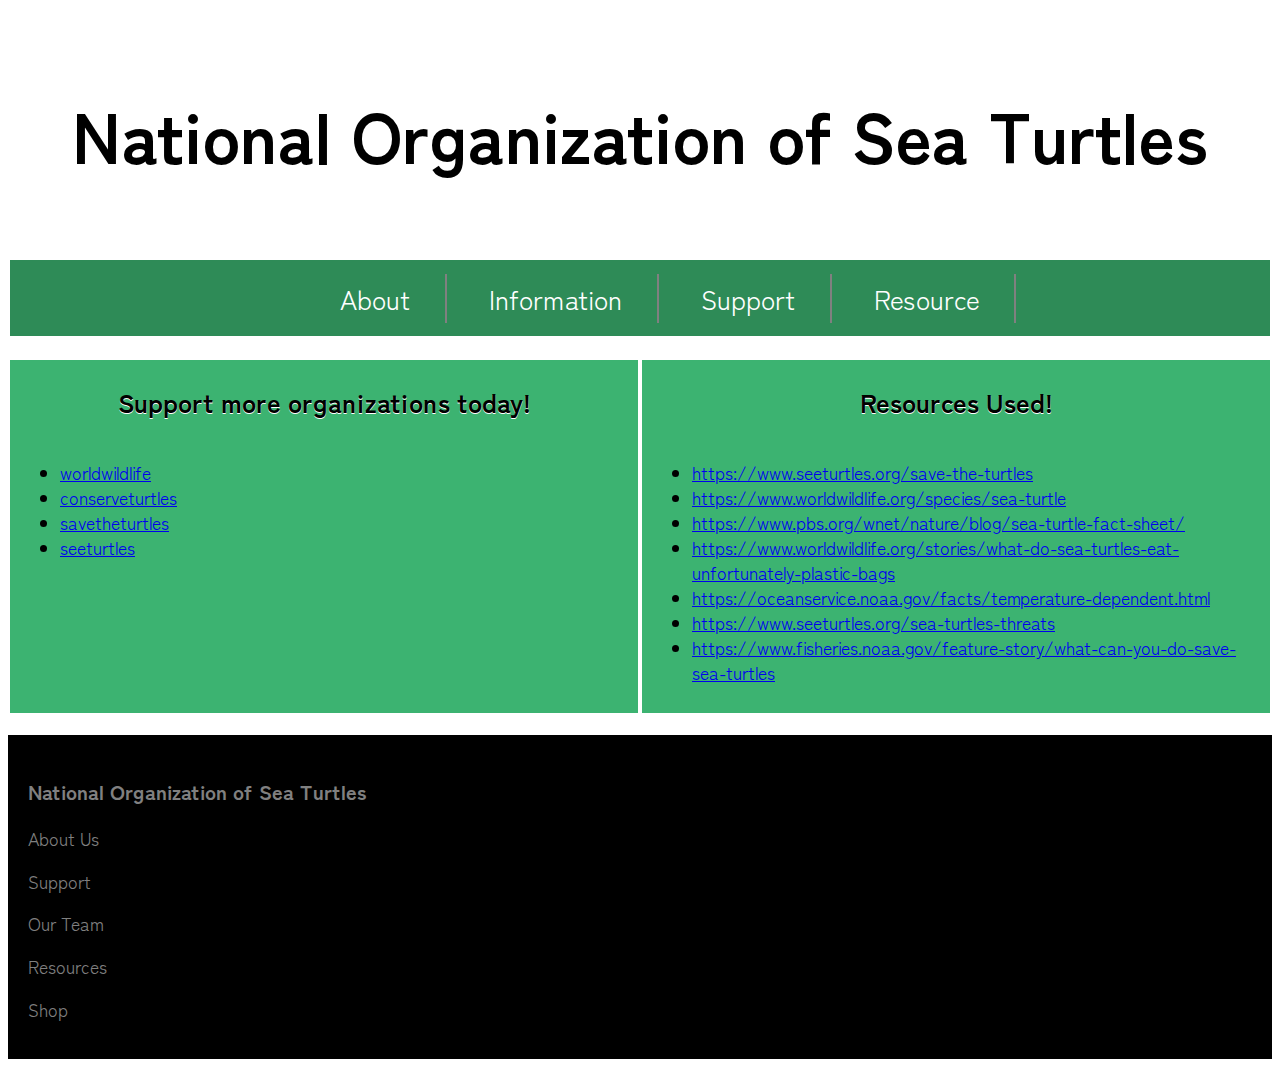
<file: page3.html>
<!DOCTYPE html>
<html lang="en" dir="ltr">
  <head>
    <meta charset="utf-8">
    <title></title>
    <link rel="stylesheet" href="style.css">
  </head>
    <link rel="preconnect" href="https://fonts.googleapis.com">
    <link rel="preconnect" href="https://fonts.gstatic.com" crossorigin>
    <link href="https://fonts.googleapis.com/css2?family=Zen+Kaku+Gothic+Antique&display=swap" rel="stylesheet">
  <body>
    <div class = "page3">
      <div class = "hd1">
        <h1>National Organization of Sea Turtles</h1>
        </div>

      <div class = "navbar">
        <ul>
          <li><a href="index.html">About</a></li>
          <li><a href="page1.html">Information</a></li>
          <li><a href="page2.html">Support</a></li>
          <li><a href="page3.html">Resource</a></li>
        </ul>
        </div>

      <div class = "content4parent">
      <div class = "content4">
        <div class = "content4info">
          <h2>Support more organizations today!</h2>
          </div>
          <ul><li><a href="https://support.worldwildlife.org/site/Donation2?df_id=14650&14650.donation=form1&s_src=AWE2010OQ18507A04091RX&gclid=EAIaIQobChMImZ3kkc2B9gIVYP7jBx24mgDBEAAYASAAEgI9GPD_BwE">
            worldwildlife</a></li>
              <li><a href="https://conserveturtles.org/">
              conserveturtles</a></li>
              <li><a href="https://saveturtles.org/">
                savetheturtles</a></li>
              <li><a href="https://www.seeturtles.org/">seeturtles</a></li>
            </ul>
        </div>

        <div class = "content4_1">
          <h2>Resources Used!</h2>
          <ul><li><a href="https://www.seeturtles.org/save-the-turtles">
            https://www.seeturtles.org/save-the-turtles</a></li>
              <li><a href="https://www.worldwildlife.org/species/sea-turtle">
              https://www.worldwildlife.org/species/sea-turtle</a></li>
              <li><a href="https://www.pbs.org/wnet/nature/blog/sea-turtle-fact-sheet/">
                https://www.pbs.org/wnet/nature/blog/sea-turtle-fact-sheet/</a></li>
              <li><a href="https://www.worldwildlife.org/stories/what-do-sea-turtles-eat-unfortunately-plastic-bags">https://www.worldwildlife.org/stories/what-do-sea-turtles-eat-unfortunately-plastic-bags</li>
                <li><a href="https://oceanservice.noaa.gov/facts/temperature-dependent.html">
                https://oceanservice.noaa.gov/facts/temperature-dependent.html</a></li>
                <li><a href="https://www.seeturtles.org/sea-turtles-threats">
                https://www.seeturtles.org/sea-turtles-threats</a></li>
                <li><a href="https://www.fisheries.noaa.gov/feature-story/what-can-you-do-save-sea-turtles">
                https://www.fisheries.noaa.gov/feature-story/what-can-you-do-save-sea-turtles</a></li>
            </ul>
          </div>
        </div>
        <div class = "End">
          <h3>National Organization of Sea Turtles</h3>
          <p>About Us</p>
          <p>Support</p>
          <p>Our Team</p>
          <p>Resources</p>
          <p>Shop</p>
          </div>
        </div>
  </body>
</html>
</file>
<file: style.css>
* {
    box-sizing: border-box;
}

body, html {
    padding: 0px;
    border: 0px;
}

body {
    font-size: 1.1em;
    background-color: white;
    font-family: 'Zen Kaku Gothic Antique', sans-serif;
    background-image: url(https://images2.minutemediacdn.com/image/upload/c_crop,h_1349,w_2400,x_0,y_134/v1633552438/shape/mentalfloss/651042-gettyimages-1326020302.jpg?itok=2UgAvHga);
}

.hd1 {
    height: 250px;
    background-image: url(https://defenders.org/sites/default/files/styles/meta_image/public/2019-04/loggerhead_sea_turtle_hatchling_peter_pattavina-fws_header.jpg?itok=959g6Vew);
    display: flex;
    justify-content: center;
    align-items: center;
    /*text-align: center;*/
    border: 2px solid white;
    /*vertical-align: middle;
    line-height: 370px;*/
    font-size: 2em;
}

h2 {
    text-shadow: 0.5px 0.5px white;
}

.navbar {
    display: flex;
    justify-content: center;
    align-items: center;
    background-color: seagreen;
    padding: 0;
    /*text-shadow: 0.05px 0.05px white;*/
    border: 2px solid white;
    height: 100%; /*60px;*/
    height: 80px;
    margin-bottom: 20px;
    /* font-size: 1.75em; */
    font-size: 1.5em;
}

.navbar ul {
    list-style-type: none;
    text-align: center;
}

.navbar li {
    /*display: inline-block;*/
    display: inline-flex;
    border-right: 2px solid gray;
    padding-left: 30px;
    padding-right: 30px;
}

.navbar li a {
    color: white;
    /* display: block; */
    padding: 5px;
    text-decoration: none;
}

li a:hover {
    color: white;
    background-color: lightgreen;
}

.navbar a:hover {
    background-color: white;
    color: mediumseagreen;
}

/* .navbar a:hover:not(.active) {
    background-color: seagreen;
} */

li a:active {
    background-color: black;
}

.indexpage {
  display: flex;
  flex-direction: column;
}

.page1 {
    display: flex;
    flex-direction: column;
}

.page2 {
    display: flex;
    flex-direction: column;
}

.page3 {
    display: flex;
    flex-direction: column;
}

.content {
    background-color: skyblue;
    padding: 0px;
    padding-left: 10px;
    border: 2px solid white;
}

.content2_1 {
    background-color: mediumseagreen;
    padding: 10px;
    border: 2px solid white;
    padding-top: 0px;
}

.head2 {
    margin-top: 5px;
    padding-top: 0px;
    padding-bottom: 2px;
    width: 25%;
    /*border-top: 6px solid gray;*/
    border-bottom: 4px solid gray;
}

.head3 {
    margin-top: 5px;
    padding-top: 0px;
    padding-bottom: 2px;
    width: 40%;
    /*border-top: 4px solid gray;*/
    border-bottom: 4px solid gray;
}

.img1 img {
    width: 60%;
}

.content2_2 {
    background-color: skyblue;
    padding: 10px;
    border: 2px solid white;
    padding-top: 2px;
    margin-top: 10px;
}

.content2_3 {
    background-color: mediumseagreen;
    padding: 10px;
    border: 2px solid white;
    padding-top: 2px;
    margin-top: 10px;
}

.shop {
    background-color: white;
    margin-top: 10px;
    padding: 10px;
    border: 2px solid mediumseagreen;
}

.content3 {
    background-color: white;
    padding: 10px;
    border: 2px solid mediumseagreen;
    display: flex;
    flex-direction: column;
}

.content3_1 {
    background-color: red;
    /* width: 90px; */
    width: 8%;
    padding: 0px;
}

.content3_1 a {
    color: white;
    text-decoration: none;
}

.content3_1 a:hover {
    color: black;
}

.content_shop_title {
    display: flex;
}

.content3_2 {
    /*display: inline-block;*/
    display: inline-flex;
    flex-direction: column;
    width: 15%;
    /* margin-top: 10px; */
    background-color: white;
    padding: 10px;
    padding-left: 0px;
}

.content3_3 {
    background-color: red;
    width: 50%;
}

.content3_3 a {
    color: white;
    text-decoration: none;
}

.content3_3 a:hover {
    color: black;
}

.content3_4 {
    /* display: inline-block; */
    display: inline-flex;
    flex-direction: column;
    width: 15%;
    background-color: white;
    padding: 10px;
}

.content3_5 {
    /* display: inline-block; */
    display: inline-flex;
    flex-direction: column;
    width: 15%;
    background-color: white;
    padding: 10px;
    /* margin-left: 80px; */
}

.img_plushie1 img {
    width: 100%;
    height: 100%;
}

.img_plushie2 img {
    width: 65%;
}

.img_plushie3 img {
    width: 100%;
    margin-bottom: 10px;
}

.content4parent {
    display: flex;
    flex-direction: row;
}

.content4 {
  background-color: mediumseagreen;
  padding: 10px;
  border: 2px solid white;
  /* border-radius: 100%; */
  padding-top: 0px;

  display: flex;
  flex-direction: column;
  width: 50%;
  /* justify-content: center; */
  /* align-items: center; */
}

.content4info {
    display: flex;
    justify-content: center;
}

.content4_1 {
  background-color: mediumseagreen;
  padding: 10px;
  border: 2px solid white;
  padding-top: 0px;

  display: flex;
  flex-direction: column;
  width: 50%;
  justify-content: center;
  align-items: center;
}

.content4 ul {
    color: black;
}

.End {
    margin-top: 20px;
    background-color: black;
    color: gray;
    padding: 20px;
}
</file>
